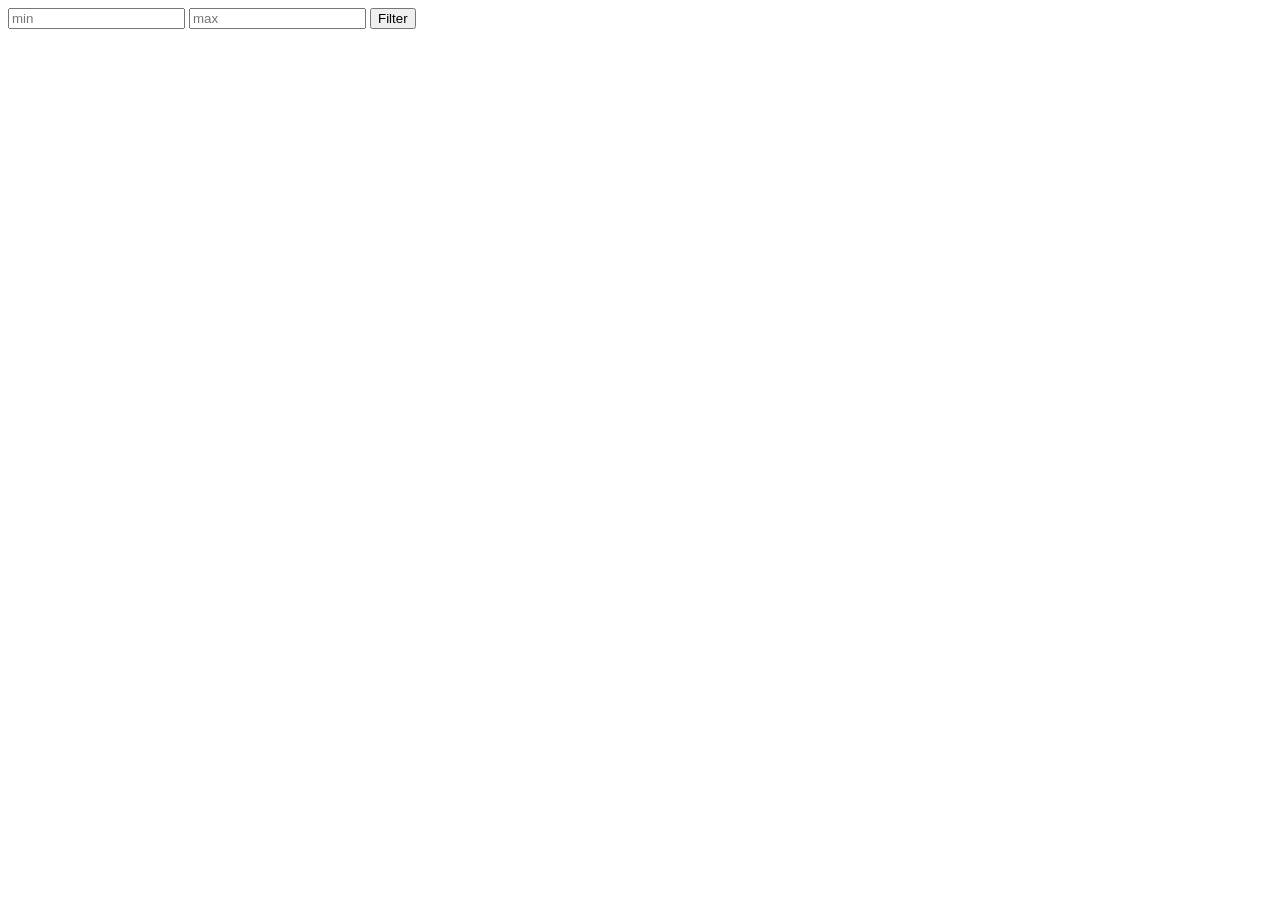
<file: Bom.html>
<!DOCTYPE html>
<html lang="en">
<head>
    <meta charset="UTF-8">
    <meta name="viewport" content="width=device-width, initial-scale=1.0">
    <title>Document</title>
</head>
<body>
    <!--
    <h1>Learn Bom  <span></span> </h1>

    <a href="https://www.google.com" style="display: none;">Google</a>


   <button>click</button>

    <button>Dark</button>
    <button>Light</button>
    -->
    <!--
    <input type="checkbox" name="" value="Hypertext Transfer" id="">
    <label for="">Hypertext Tran
        sfer protoclo</label>
-->
<!--
<button style="display: none;">SHow Results</button>
<button>Next</button>
    <h2>Q: <span></span></h2>
    <div class="answers">
      
    </div>-->

    <input type="number" name="" id="" placeholder="min">
    <input type="number" name="" id="" placeholder="max">
    <button>Filter</button>
    <!--<script src="./Bom.js"></script>-->
    <script src="./Ecmacript.js"></script>
</body>
</html>
</file>
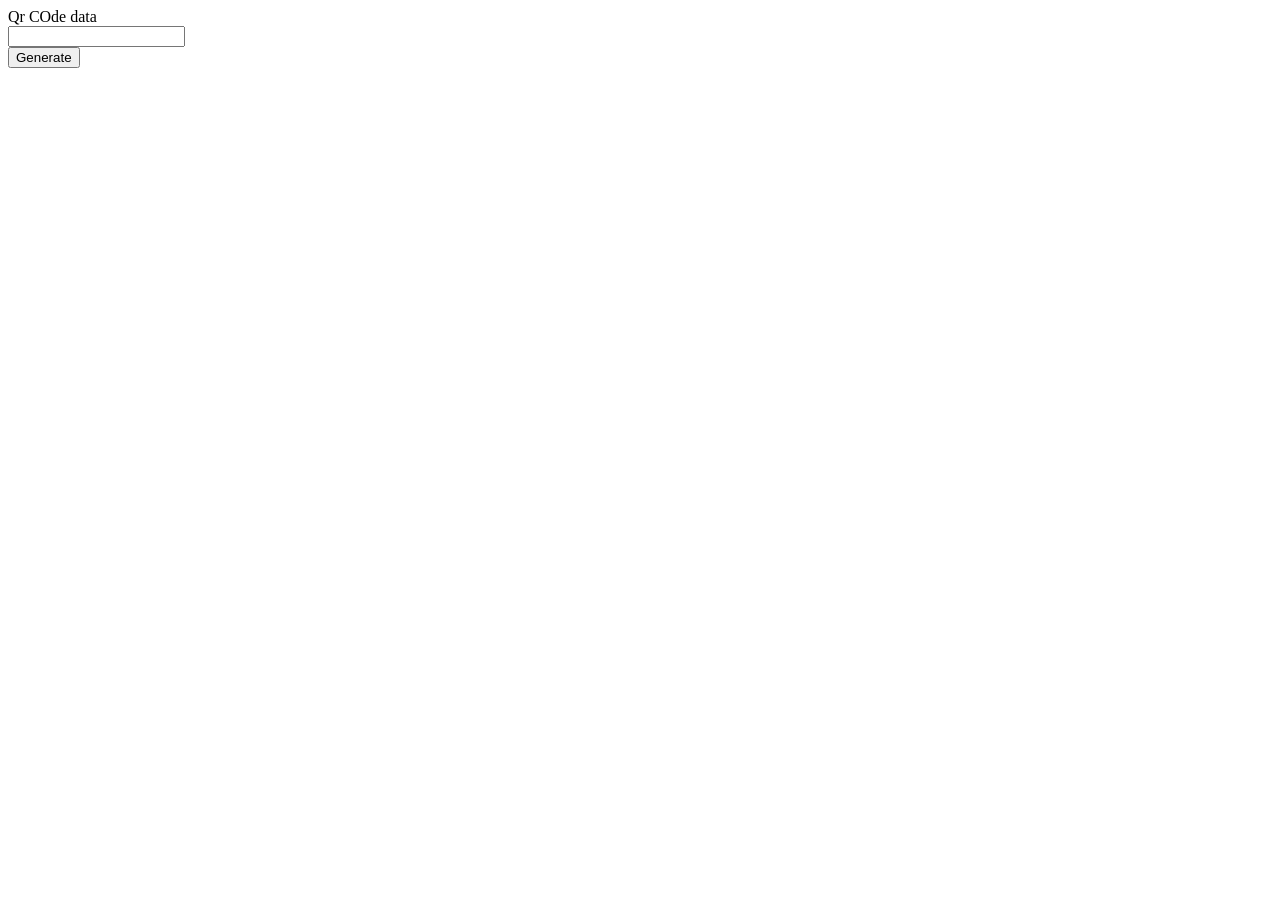
<file: CodeQr.html>
<!DOCTYPE html>
<html lang="en">
<head>
    <meta charset="UTF-8">
    <meta name="viewport" content="width=device-width, initial-scale=1.0">
    <title>Qr code </title>

</head>
<body>
    <label for="">Qr COde data </label>
    <br>

    <input type="text" name="" id="">
    <br>
    <button>Generate</button>
    <div class="link"></div>

<div id="qrcode"></div>
<script src="./Qr.js"></script>
<script>
 function GenerateQrCode(data){
      new QRCode(document.getElementById("qrcode"), data);

}

let btn = document.querySelector("button");
let input=document.querySelector("input");
btn.onclick=()=>{
GenerateQrCode(input.value);

setTimeout(()=>{
    let img=document.querySelector("img");
    let link = document.createElement("a");
    link.innerHTML="Download";
    link.href=img.src;
    link.download="QrCode";
    document.querySelector(".link").append(link);
},100)


}
</script>
</body>
</html>
</file>
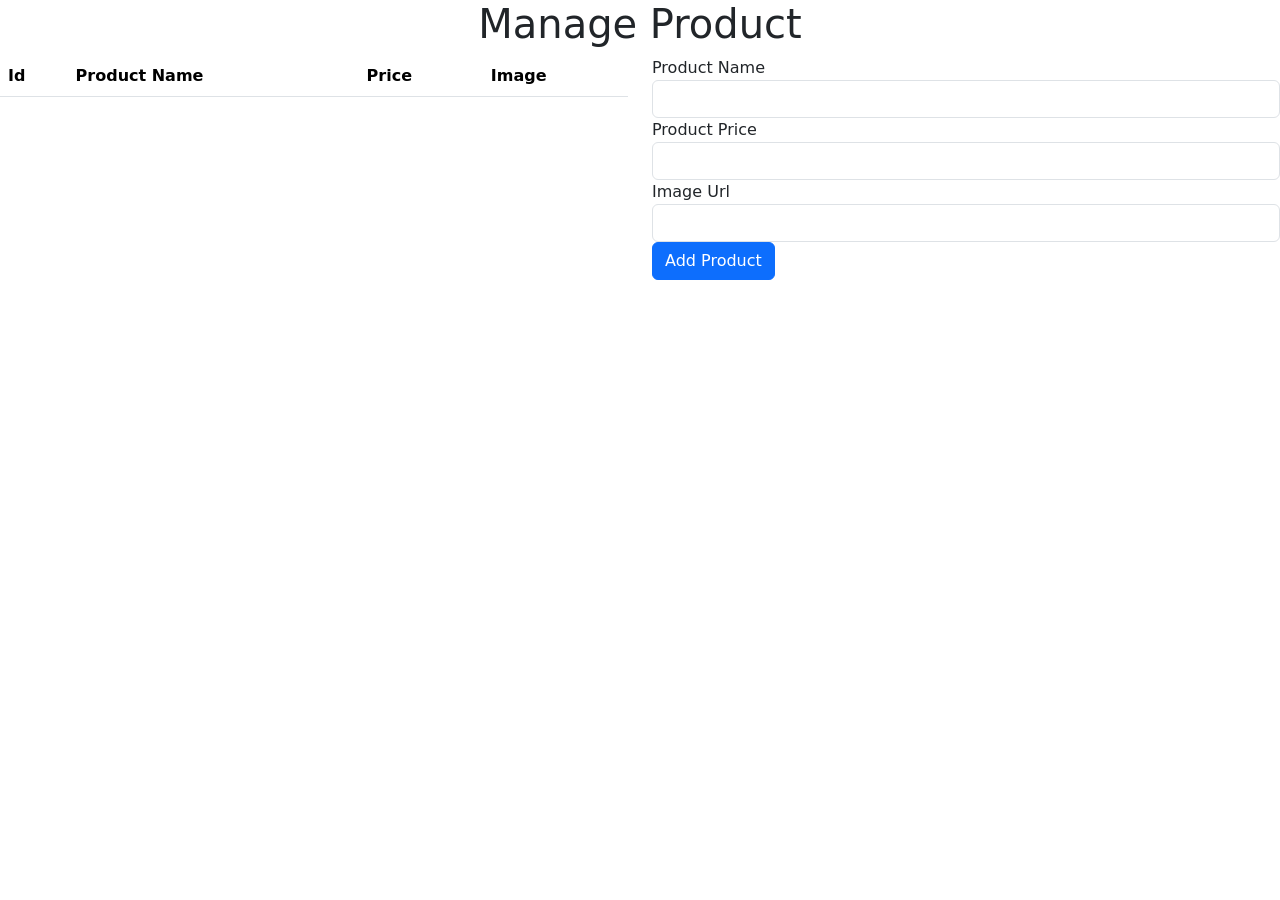
<file: exercice.html>
<!DOCTYPE html>
<html lang="en">
<head>
    <meta charset="UTF-8">
    <meta name="viewport" content="width=device-width, initial-scale=1.0">
    <title>Exercice</title>
    <link href="https://cdn.jsdelivr.net/npm/bootstrap@5.3.8/dist/css/bootstrap.min.css" rel="stylesheet" integrity="sha384-sRIl4kxILFvY47J16cr9ZwB07vP4J8+LH7qKQnuqkuIAvNWLzeN8tE5YBujZqJLB" crossorigin="anonymous">
    <script src="https://cdn.jsdelivr.net/npm/bootstrap@5.3.8/dist/js/bootstrap.bundle.min.js" integrity="sha384-FKyoEForCGlyvwx9Hj09JcYn3nv7wiPVlz7YYwJrWVcXK/BmnVDxM+D2scQbITxI" crossorigin="anonymous"></script>

</head>
<body>
    <h1 class="text-center">Manage Product </h1>

    <div class="row">
        <div class="col-6">
            <table class="table table-hover">
                 <thead>
                    <tr>
                        <th>Id</th>
                        <th>Product Name</th>
                        <th>Price</th>
                        <th>Image</th>
                    </tr>
                 </thead>
                 <tbody>

                 </tbody>
            </table>
        </div>
        <div class="col-6">
            <label for="" class="label-control">Product Name</label>
            <input type="text" name="" class="form-control" id="">
            <label for="" class="label-control">Product Price</label>
            <input type="number" name="" class="form-control" id="">
            <label for="" class="label-control">Image Url</label>
            <input type="url" name="" class="form-control" id="">
            <button class="btn btn-primary">Add Product</button>
        </div>
    </div>


<script>


    const Inputs=document.querySelectorAll(".form-control");
   const button=document.querySelector("button") ;
   const tBody=document.querySelector("tbody");



   // Logic



   function AddProduct(){
     let tr=document.createElement("tr");
     let td1=document.createElement("td");
     let td2=document.createElement("td");
     let td3=document.createElement("td");
     let td4=document.createElement("td");
     let Img=document.createElement("img");
     const random=Math.floor(Math.random()*20000);
      td1.innerHTML=random;
      td2.innerHTML=Inputs[0].value;
      td3.innerHTML=Inputs[1].value;
      Img.src=Inputs[2].value
      Img.style.width="200px";
      Img.style.display="block";
      Img.style.height="300px !important"
      td4.append(Img);
      tr.append(td1,td2,td3,td4);

      tBody.append(tr);

     for(let i of Inputs){
    i.value="";
}


     //let str=`<tr><td>${Inputs[0].value}</td><td>${Inputs[1].value}</td>td><img src=${Inputs[2].value} /></td></tr>`

   //  tBody.append(str);

}




button.onclick=()=>{

    AddProduct();
}

</script>


</body>
</html>
</file>
